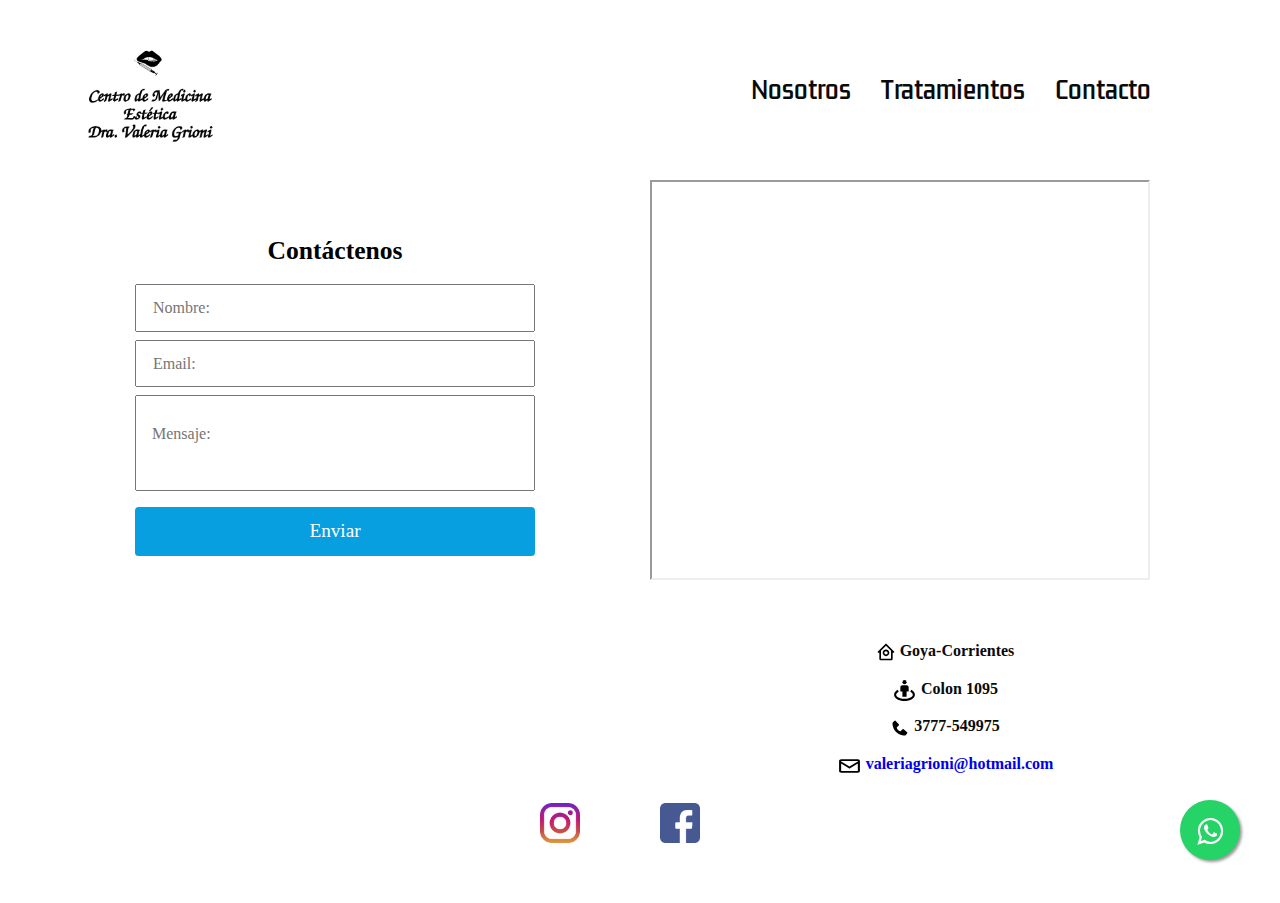
<file: pages/contacto.html>
<!DOCTYPE html>
<html lang="en">
<head>
    <meta charset="UTF-8">
    <meta http-equiv="X-UA-Compatible" content="IE=edge">
    <meta name="viewport" content="width=device-width, initial-scale=1.0">
    <title>Dra Valeria Grioni</title>
	<link href="../css/estilos.css" rel="stylesheet" type="text/css" />	
	<link rel="stylesheet" href="https://maxcdn.bootstrapcdn.com/font-awesome/4.5.0/css/font-awesome.min.css"/>
	<link rel="preconnect" href="https://fonts.googleapis.com">
	<link rel="preconnect" href="https://fonts.gstatic.com" crossorigin>
	<link href="https://fonts.googleapis.com/css2?family=Kdam+Thmor+Pro&display=swap" rel="stylesheet"> 
    <link href='https://unpkg.com/boxicons@2.1.1/css/boxicons.min.css' rel='stylesheet'>
</head>
<body class="color-change-2x">	
	<header class="header">
		<div class="header__content">
			    <a href="../index.html"class="content__logo">
					<img src="../images/logo1.png">
				</a>		
		   <nav class="navbar">
                <input type="checkbox" id="checkbox_toggle" />
       		    <label for="checkbox_toggle" class="hamburger">&#9776;</label>		
		 		<ul class="content__navbar">
					<li><a href="../pages/nosotros.html">Nosotros</a></li>
					<li><a href="../pages/tratamientos.html">Tratamientos</a></li>									
					<li><a href="../pages/contacto.html">Contacto</a></li>	
				</ul>			
		   </nav>
		</div>				
	</header>
    <main>
        <div class="contacto">
            
            <div class="grid__contacto">
                <div class="grid__contacto__datos">
                    <ul class="datos">
                        <li><img class="alineado" src="../images/bx-home-circle.svg" width="20px" height="20px" alt=""> Goya-Corrientes</li>
                        <li><img class="alineado" src="../images/bx-street-view.svg" width="25px" height="25px" alt=""> Colon 1095</li>
                        <li><img class="alineado" src="../images/bxs-phone.svg" width="20px" height="20px" alt=""> 3777-549975</li>
                        <li> 
                            <img class="alineado" src="../images/bx-envelope.svg" width="25px" height="20px" alt="">
                            <a href="mailto:valeriagrioni@hotmail.com">valeriagrioni@hotmail.com</a>                               
                        </li>
                    </ul>
                </div>
                <div class="grid__contacto__form">
                    <div class="form">
                        <form action="https://formspree.io/f/mrgjdbjo"
                            method="POST" target="_blank">
                        </form>
                
                        <div class="container">
                            <h2 class="form__tittle">Contáctenos</h2>
                            <input type="text" class="form__input" placeholder="Nombre:" name="name">
                            <input type="email" class="form__input" placeholder="Email:" name="email">
                            <textarea class="form__input form__input--message" placeholder="Mensaje:" name="message"></textarea>
                            <input type="submit" value="Enviar" class="form__cta">
                
                   
                        </div>
                    </div>   
                </div>
                <div class="grid__contacto__mapa">
                    <div class="mapa">
                        <iframe src="https://www.google.com/maps/embed?pb=!1m18!1m12!1m3!1d1343.518977510238!2d-59.2667688839877!3d-29.1453047895496!2m3!1f0!2f0!3f0!3m2!1i1024!2i768!4f13.1!3m3!1m2!1s0x944e856d92e0f3ad%3A0x7916eb61de4bf6ac!2sIME%20DRA%20GRIONI!5e0!3m2!1ses!2sar!4v1654545881257!5m2!1ses!2sar"width="500" height="400"></iframe>
                    </div> 
                </div>
            </div>                  
        </div>        
    </main>
    <footer>   
        
        
        <div class="icon">
            <a href="http://www.instagram.com/ime_grioni?igshid=YmMyMTA2M2Y=" target="_blank">
                
                <img src="../images/instagram.png" width="40" height="40">
            </a>

        </div>

        <div class="icon">
            <a href="http://www.facebook.com/343674529743209/photos/a.343674549743207/343674579743204/?__tn__=%3C" target="_blank">
                
                <img src="../images/facebook.png" width="40" height="40" alt="">
            </a>
        </div>        
        <a href="https://api.whatsapp.com/send?phone=543777549975" class="float" target="_blank">
            <i class="fa fa-whatsapp my-float"></i>
        </a>
        </div>
    </footer>   
</body>
</html>
</file>
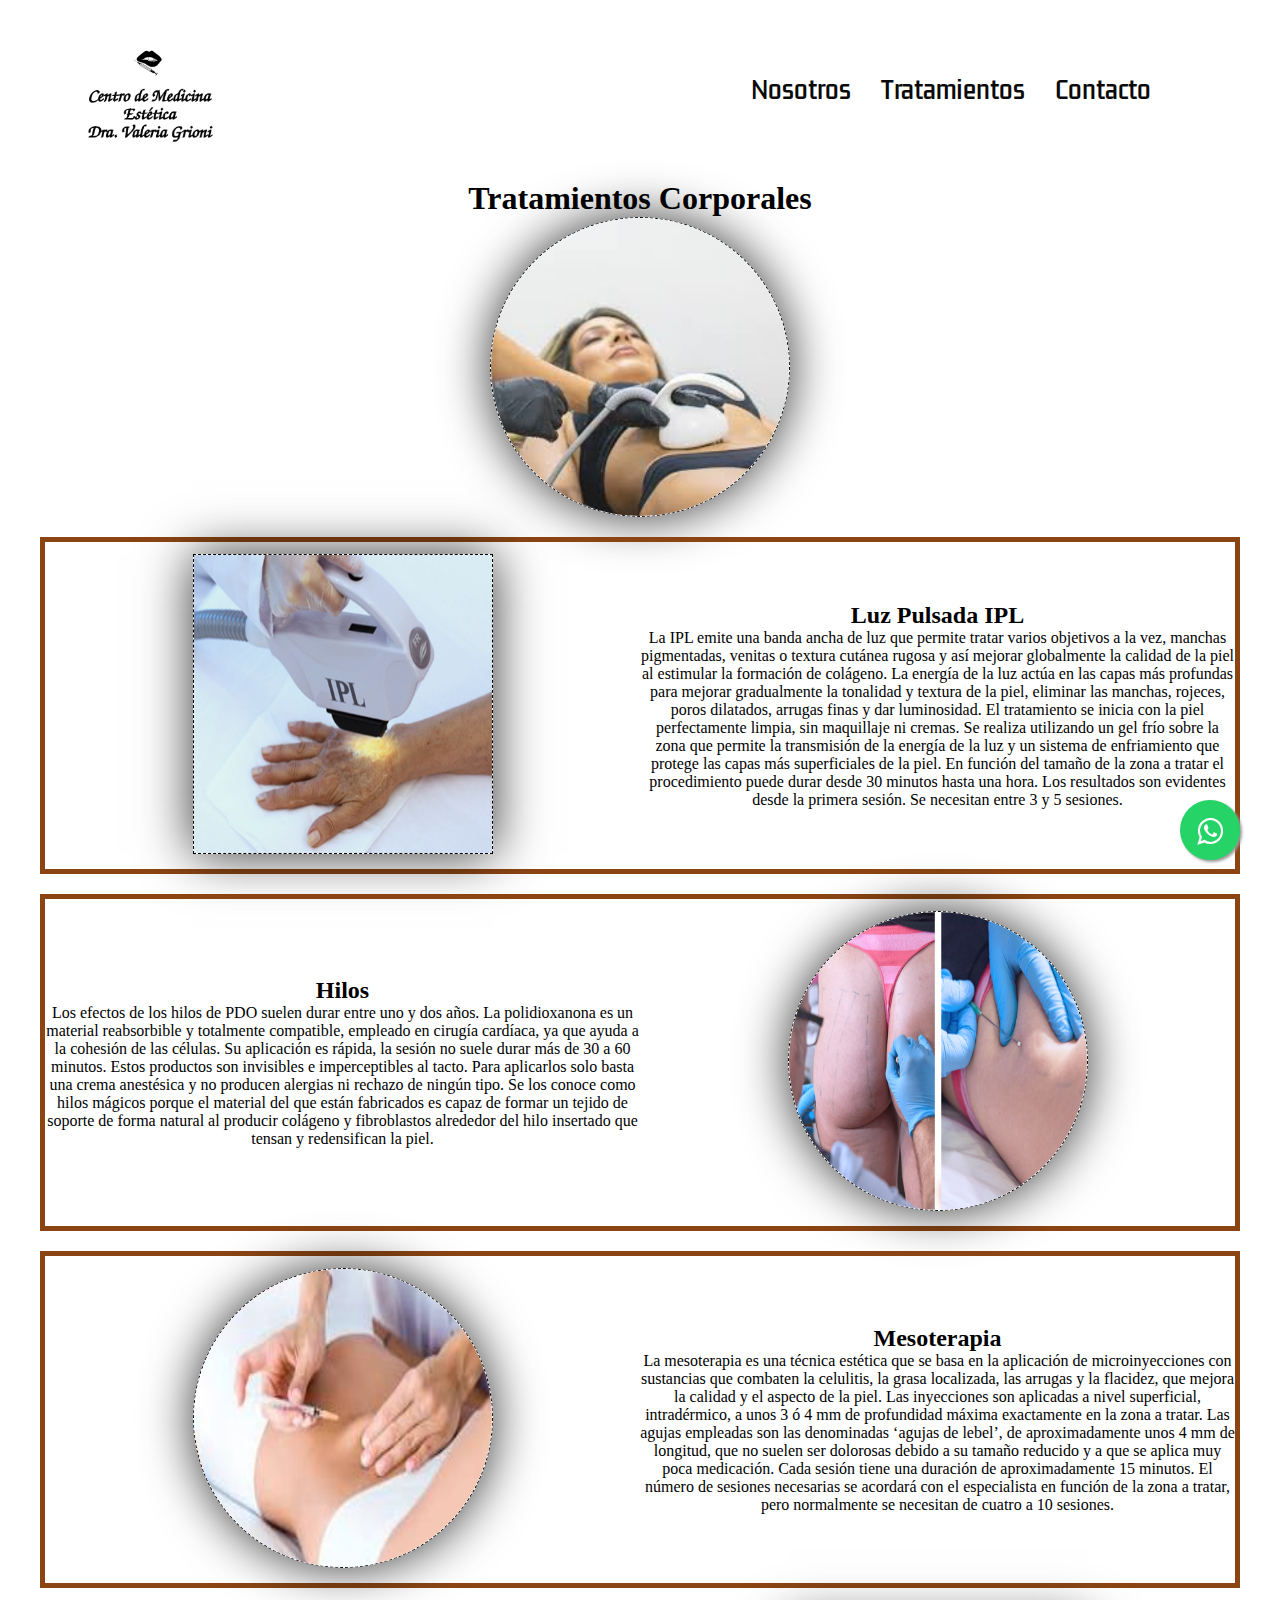
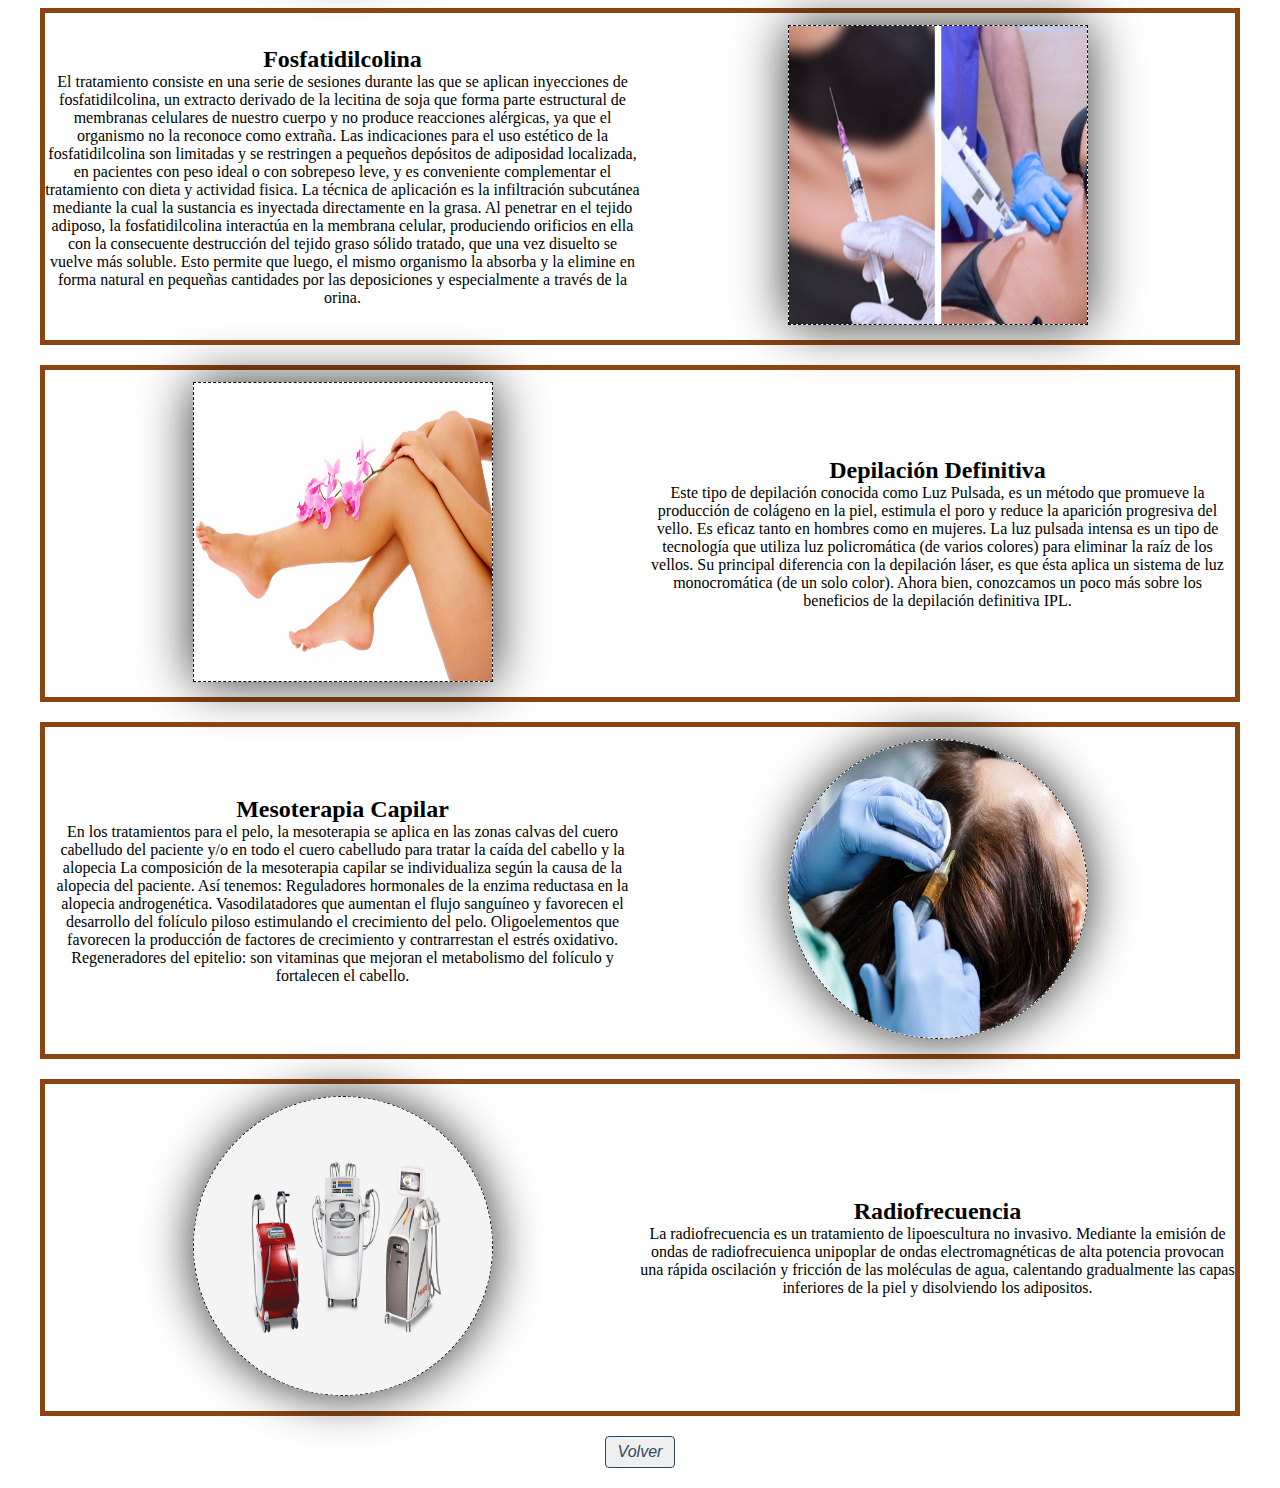
<file: pages/corporales.html>
<!DOCTYPE html>
<html lang="en">
<head>
    <meta charset="UTF-8">
    <meta http-equiv="X-UA-Compatible" content="IE=edge">
    <meta name="viewport" content="width=device-width, initial-scale=1.0">
    <title>Dra Valeria Grioni</title>
	<link href="../css/estilos.css" rel="stylesheet" type="text/css" />	
	<link rel="stylesheet" href="https://maxcdn.bootstrapcdn.com/font-awesome/4.5.0/css/font-awesome.min.css"/>
	<link rel="preconnect" href="https://fonts.googleapis.com">
	<link rel="preconnect" href="https://fonts.gstatic.com" crossorigin>
	<link href="https://fonts.googleapis.com/css2?family=Kdam+Thmor+Pro&display=swap" rel="stylesheet"> 
    <link href='https://unpkg.com/boxicons@2.1.1/css/boxicons.min.css' rel='stylesheet'>
</head>
<body class="color-change-2x">	
	<header class="header">
		<div class="header__content">
			    <a href="../index.html"class="content__logo">
					<img src="../images/logo1.png">
				</a>		
		   <nav class="navbar">
                <input type="checkbox" id="checkbox_toggle" />
       		    <label for="checkbox_toggle" class="hamburger">&#9776;</label>		
		 		<ul class="content__navbar">
					<li><a href="../pages/nosotros.html">Nosotros</a></li>
					<li><a href="../pages/tratamientos.html">Tratamientos</a></li>									
					<li><a href="../pages/contacto.html">Contacto</a></li>	
				</ul>			
		   </nav>
		</div>				
	</header>
    <main>
        <div class="grid__faciales">
            
            <div class="grid__faciales_titulo">
                <h1>Tratamientos Corporales </h1>
                <img class="circulo__fac" src="../images/images4.jpeg"/>
            </div>
            
            <div class="grid__faciales__item">
                <div class="grid__faciales__item__text">
                    <h2>Luz Pulsada IPL</h2>
                    <p>La IPL emite una banda ancha de luz que permite tratar varios objetivos a la vez, manchas pigmentadas, venitas o textura cutánea rugosa y así mejorar globalmente la calidad de la piel al estimular la formación de colágeno. La energía de la luz actúa en las capas más profundas para mejorar gradualmente la tonalidad y textura de la piel, eliminar las manchas, rojeces, poros dilatados, arrugas finas y dar luminosidad.
                        El tratamiento se inicia con la piel perfectamente limpia, sin maquillaje ni cremas. Se realiza utilizando un gel frío sobre la zona que permite la transmisión de la energía de la luz y un sistema de enfriamiento que protege las capas más superficiales de la piel.
                        En función del tamaño de la zona a tratar el procedimiento puede durar desde 30 minutos hasta una hora. Los resultados son evidentes desde la primera sesión. Se necesitan entre 3 y 5 sesiones.
                    </p>
                </div>
                <div class="grid__faciales__item__ima">
                    <img class="rect__fac" src="../images/trat-ipl.png"/>
                </div>
            </div>
            <div class="grid__faciales__item">
                <div class="grid__faciales__item__ima">
                    <h2>Hilos</h2>
                    <p>Los efectos de los hilos de PDO suelen durar entre uno y dos años. La polidioxanona es un material reabsorbible y totalmente compatible, empleado en cirugía cardíaca, ya que ayuda a la cohesión de las células.
                        Su aplicación es rápida, la sesión no suele durar más de 30 a 60 minutos. Estos productos son invisibles e imperceptibles al tacto. Para aplicarlos solo basta una crema anestésica y no producen alergias ni rechazo de ningún tipo. Se los conoce como hilos mágicos porque el material del que están fabricados es capaz de formar un tejido de soporte de forma natural al producir colágeno y fibroblastos alrededor del hilo insertado que tensan y redensifican la piel.
                    </p>
                </div>
                <div class="grid__faciales__item__text">
                    <img class="circulo__fac" src="../images/trat-hilos.png"/>
                </div>
            </div>            
            <div class="grid__faciales__item">
                <div class="grid__faciales__item__text">
                    <h2>Mesoterapia</h2>
                    <p>La mesoterapia es una técnica estética que se basa en la aplicación de microinyecciones con sustancias que combaten la celulitis, la grasa localizada, las arrugas y la flacidez, que mejora la calidad y el aspecto de la piel.
                        Las inyecciones son aplicadas a nivel superficial, intradérmico, a unos 3 ó 4 mm de profundidad máxima exactamente en la zona a tratar. Las agujas empleadas son las denominadas ‘agujas de lebel’, de aproximadamente unos 4 mm de longitud, que no suelen ser dolorosas debido a su tamaño reducido y a que se aplica muy poca medicación.
                        Cada sesión tiene una duración de aproximadamente 15 minutos. El número de sesiones necesarias se acordará con el especialista en función de la zona a tratar, pero normalmente se necesitan de cuatro a 10 sesiones.
                    </p>
                </div>
                <div class="grid__faciales__item__ima">
                    <img class="circulo__fac" src="../images/meso.jpeg"/>
                </div>
            </div>
            <div class="grid__faciales__item">
                <div class="grid__faciales__item__ima">
                    <h2>Fosfatidilcolina</h2>
                    <p>El tratamiento consiste en una serie de sesiones durante las que se aplican inyecciones de fosfatidilcolina, un extracto derivado de la lecitina de soja que forma parte estructural de membranas celulares de nuestro cuerpo y no produce reacciones alérgicas, ya que el organismo no la reconoce como extraña.
                       Las indicaciones para el uso estético de la fosfatidilcolina son limitadas y se restringen a pequeños depósitos de adiposidad localizada, en pacientes con peso ideal o con sobrepeso leve, y es conveniente complementar el tratamiento con dieta y actividad fisica.
                       La técnica de aplicación es la infiltración subcutánea mediante la cual la sustancia es inyectada directamente en la grasa. Al penetrar en el tejido adiposo, la fosfatidilcolina interactúa en la membrana celular, produciendo orificios en ella con la consecuente destrucción del tejido graso sólido tratado, que una vez disuelto se vuelve más soluble. Esto permite que luego, el mismo organismo la absorba y la elimine en forma natural en pequeñas cantidades por las deposiciones y especialmente a través de la orina.
                    </p>
                </div>
                <div class="grid__faciales__item__text">
                    <img class="rect__fac" src="../images/trat-fosfatidilcolina.png"/>
                </div>
            </div>
            <div class="grid__faciales__item">
                <div class="grid__faciales__item__text">
                    <h2>Depilación Definitiva</h2>
                    <p>Este tipo de depilación conocida como Luz Pulsada, es un método que promueve la producción de colágeno en la piel, estimula el poro y reduce la aparición progresiva del vello. Es eficaz tanto en hombres como en mujeres. La luz pulsada intensa es un tipo de tecnología que utiliza luz policromática (de varios colores) para eliminar la raíz de los vellos. Su principal diferencia con la depilación láser, es que ésta aplica un sistema de luz monocromática (de un solo color). Ahora bien, conozcamos un poco más sobre los beneficios de la depilación definitiva IPL.</p>
                </div>
                <div class="grid__faciales__item__ima">
                    <img class="rect__fac" src="../images/depi.png"/>
                </div>
            </div>
            <div class="grid__faciales__item">
                <div class="grid__faciales__item__ima">
                    <h2>Mesoterapia Capilar</h2>
                    <p> En los tratamientos para el pelo, la mesoterapia se aplica en las zonas calvas del cuero cabelludo del paciente y/o en todo el cuero cabelludo para tratar la caída del cabello y la alopecia
                        La composición de la mesoterapia capilar se individualiza según la causa de la alopecia del paciente. Así tenemos:
                        Reguladores hormonales de la enzima reductasa en la alopecia androgenética.
                        Vasodilatadores que aumentan el flujo sanguíneo y favorecen el desarrollo del folículo piloso estimulando el crecimiento del pelo.
                        Oligoelementos que favorecen la producción de factores de crecimiento y contrarrestan el estrés oxidativo.
                        Regeneradores del epitelio: son vitaminas que mejoran el metabolismo del folículo y fortalecen el cabello.
                    </p>
                </div>
                <div class="grid__faciales__item__text">
                    <img class="circulo__fac" src="../images/tratamiento_mesoterapia_capilar.jpg"/>
                </div>
            </div>
            <div class="grid__faciales__item">
                <div class="grid__faciales__item__text">
                    <h2>Radiofrecuencia</h2>
                    <p>La radiofrecuencia es un tratamiento de lipoescultura no invasivo. Mediante la emisión de ondas de radiofrecuienca unipoplar de ondas electromagnéticas de alta potencia provocan una rápida oscilación y fricción de las moléculas de agua, calentando gradualmente las capas inferiores de la piel y disolviendo los adipositos.</p>
                </div>
                <div class="grid__faciales__item__ima">
                    <img class="circulo__fac" src="../images/radiofrecuencia.jpg"/>               
                </div>               
            </div>
            <div class="grid__faciales__boton">
                <a href="../pages/tratamientos.html">
                    <button class="btn__borde" type="button">Volver</button>
                </a>
            </div>
        </div>
    </main>

    <footer>
        
		<div class="grid__index__footer">
			<div class="grid__index__footer">
                
				<a href="https://api.whatsapp.com/send?phone=543777549975" class="float" target="_blank">
					<i class="fa fa-whatsapp my-float"></i>		
				</a>
			</div>	
		</div>
	</footer>

    
</body>
</html>
</file>
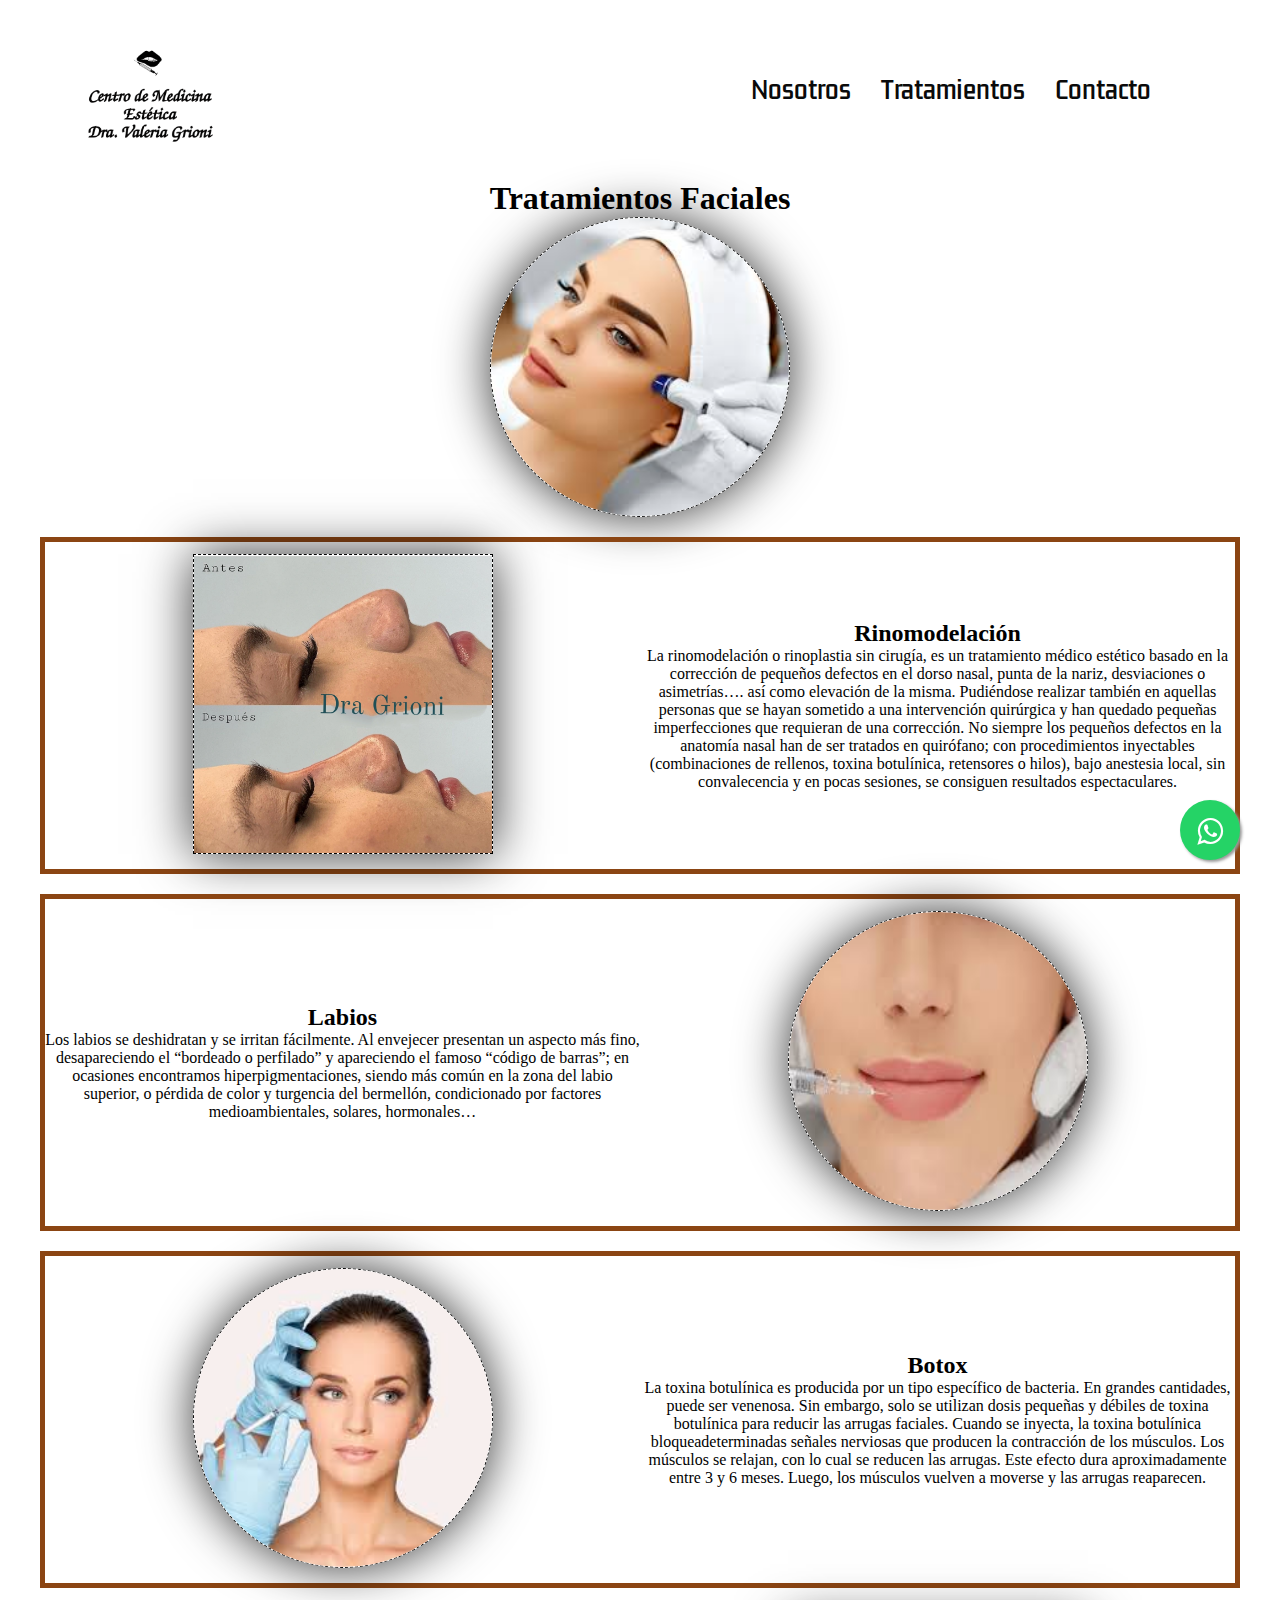
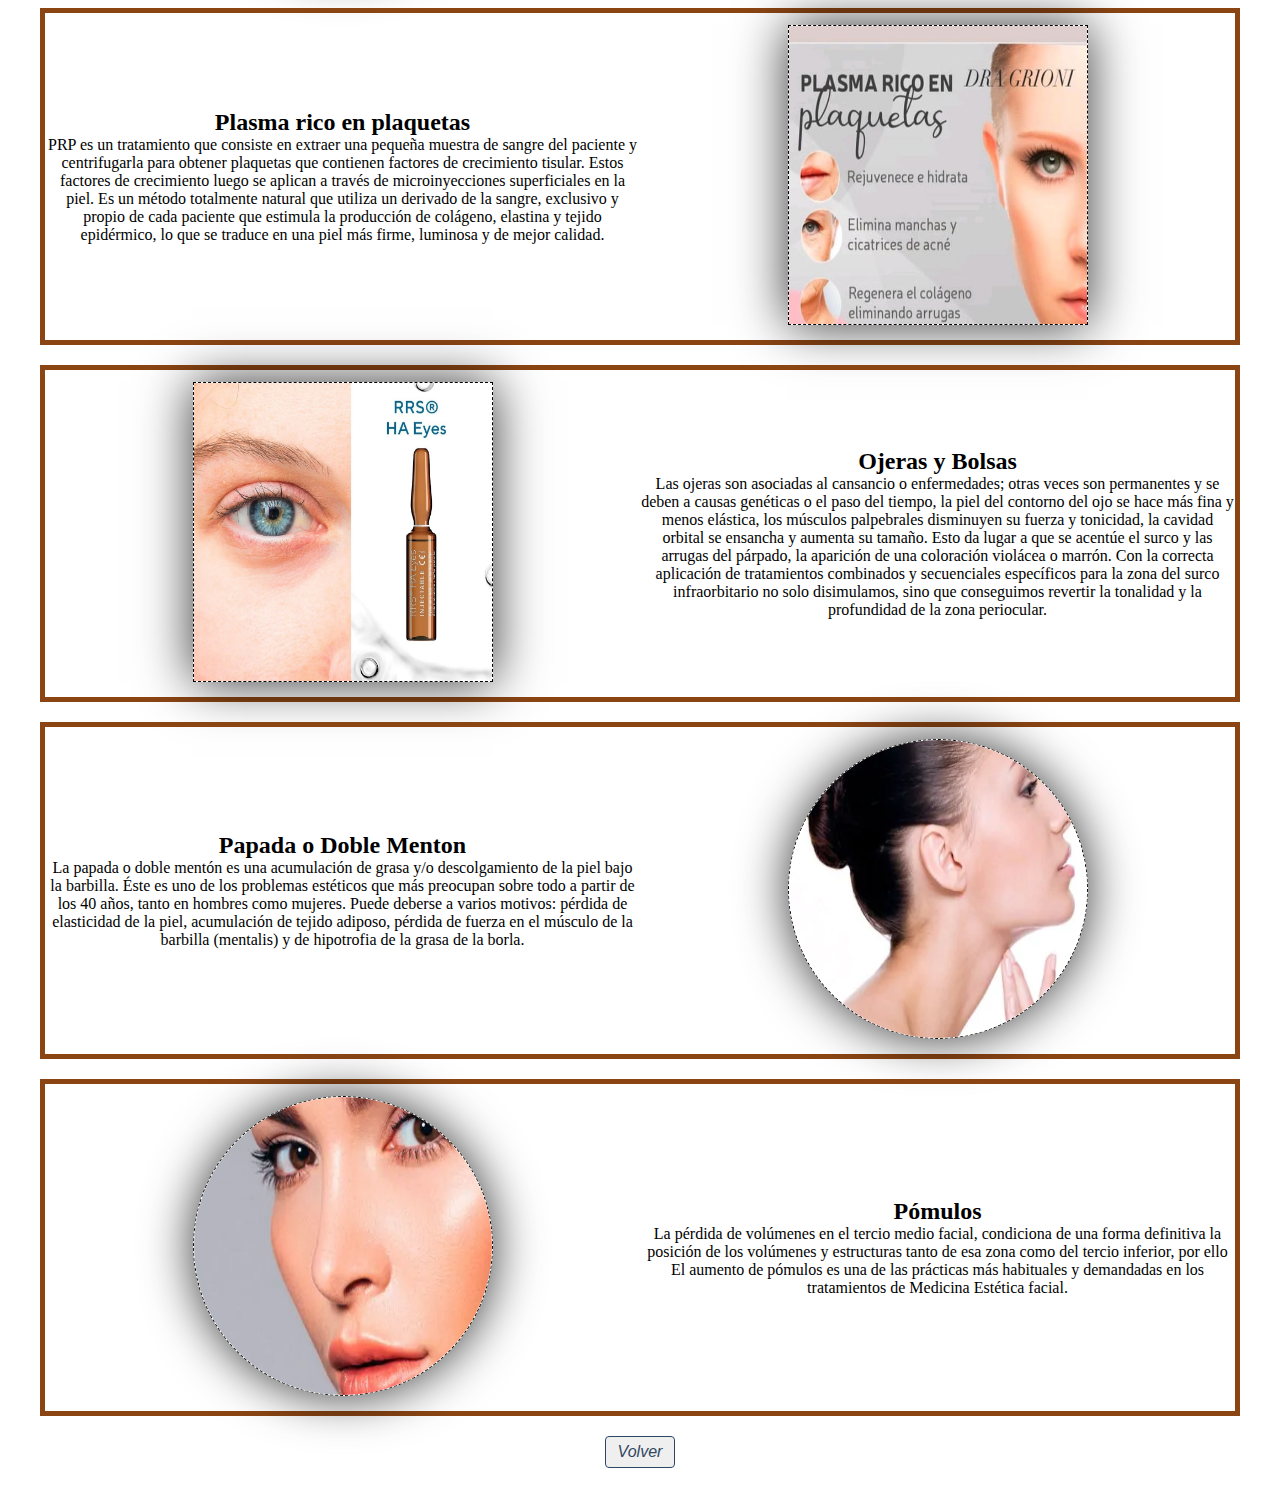
<file: pages/faciales.html>
<!DOCTYPE html>
<html lang="en">
<head>
    <meta charset="UTF-8">
    <meta http-equiv="X-UA-Compatible" content="IE=edge">
    <meta name="viewport" content="width=device-width, initial-scale=1.0">
    <title>Dra Valeria Grioni</title>
	<link href="../css/estilos.css" rel="stylesheet" type="text/css" />	
	<link rel="stylesheet" href="https://maxcdn.bootstrapcdn.com/font-awesome/4.5.0/css/font-awesome.min.css"/>
	<link rel="preconnect" href="https://fonts.googleapis.com">
	<link rel="preconnect" href="https://fonts.gstatic.com" crossorigin>
	<link href="https://fonts.googleapis.com/css2?family=Kdam+Thmor+Pro&display=swap" rel="stylesheet"> 
    <link href='https://unpkg.com/boxicons@2.1.1/css/boxicons.min.css' rel='stylesheet'>
</head>
<body class="color-change-2x">	
	<header class="header">
		<div class="header__content">
			    <a href="../index.html"class="content__logo">
					<img src="../images/logo1.png">
				</a>		
		   <nav class="navbar">
                <input type="checkbox" id="checkbox_toggle" />
       		    <label for="checkbox_toggle" class="hamburger">&#9776;</label>		
		 		<ul class="content__navbar">
					<li><a href="../pages/nosotros.html">Nosotros</a></li>
					<li><a href="../pages/tratamientos.html">Tratamientos</a></li>									
					<li><a href="../pages/contacto.html">Contacto</a></li>	
				</ul>			
		   </nav>
		</div>				
	</header>
    <main>
        <div class="grid__faciales">
            
            <div class="grid__faciales_titulo">
                <h1>Tratamientos Faciales</h1>
                <img class="circulo__fac" src="../images/faciales3.png"/>
            </div>
            
            <div class="grid__faciales__item">
                <div class="grid__faciales__item__text">
                    <h2>Rinomodelación</h2>
                    <p>La rinomodelación o rinoplastia sin cirugía, es un tratamiento médico estético basado en la corrección de pequeños defectos en el dorso nasal, punta de la nariz, desviaciones o asimetrías…. así como elevación de la misma. Pudiéndose realizar también en aquellas personas que se hayan sometido a una intervención quirúrgica y han quedado pequeñas imperfecciones que requieran de una corrección. No siempre los pequeños defectos en la anatomía nasal han de ser tratados en quirófano; con procedimientos inyectables (combinaciones de rellenos, toxina botulínica, retensores o hilos), bajo anestesia local, sin convalecencia y en pocas sesiones, se consiguen resultados espectaculares.</p>
                </div>
                <div class="grid__faciales__item__ima">
                    <img class="rect__fac" src="../images/rino1.png"/>
                </div>
            </div>
            <div class="grid__faciales__item">
                <div class="grid__faciales__item__ima">
                    <h2>Labios</h2>
                    <p>Los labios se deshidratan y se irritan fácilmente. Al envejecer presentan un aspecto más fino, desapareciendo el “bordeado o perfilado” y apareciendo el famoso “código de barras”; en ocasiones encontramos hiperpigmentaciones, siendo más común en la zona del labio superior, o pérdida de color y turgencia del bermellón, condicionado por factores medioambientales, solares, hormonales… </p>
                </div>
                <div class="grid__faciales__item__text">
                    <img class="circulo__fac" src="../images/labios1.png"/>
                </div>
            </div>            
            <div class="grid__faciales__item">
                <div class="grid__faciales__item__text">
                    <h2>Botox</h2>
                    <p>La toxina botulínica es producida por un tipo específico de bacteria. En grandes cantidades, puede ser venenosa. Sin embargo, solo se utilizan dosis pequeñas y débiles de toxina botulínica para reducir las arrugas faciales.
                    Cuando se inyecta, la toxina botulínica bloqueadeterminadas señales nerviosas que producen la contracción de los músculos. Los músculos se relajan, con lo cual se reducen las arrugas. Este efecto dura aproximadamente entre 3 y 6 meses. Luego, los músculos vuelven a moverse y las arrugas reaparecen.</p>
                </div>
                <div class="grid__faciales__item__ima">
                    <img class="circulo__fac" src="../images/botox.png"/>
                </div>
            </div>
            <div class="grid__faciales__item">
                <div class="grid__faciales__item__ima">
                    <h2>Plasma rico en plaquetas</h2>
                    <p>PRP es un tratamiento que consiste en extraer una pequeña muestra de sangre del paciente y centrifugarla para obtener plaquetas que contienen factores de crecimiento tisular. Estos factores de crecimiento luego se aplican a través de microinyecciones superficiales en la piel.  Es un método totalmente natural que utiliza un derivado de la sangre, exclusivo y propio de cada paciente que estimula la producción de colágeno, elastina y tejido epidérmico, lo que se traduce en una piel más firme, luminosa y de mejor calidad.</p>
                </div>
                <div class="grid__faciales__item__text">
                    <img class="rect__fac" src="../images/plasma5.png"/>
                </div>
            </div>
            <div class="grid__faciales__item">
                <div class="grid__faciales__item__text">
                    <h2>Ojeras y Bolsas</h2>
                    <p>Las ojeras son asociadas al cansancio o enfermedades; otras veces son permanentes y se deben a causas genéticas o el paso del tiempo, la piel del contorno del ojo se hace más fina y menos elástica, los músculos palpebrales disminuyen su fuerza y tonicidad, la cavidad orbital se ensancha y aumenta su tamaño. Esto da lugar a que se acentúe el surco y las arrugas del párpado, la aparición de una coloración violácea o marrón. Con la correcta aplicación de tratamientos combinados y secuenciales específicos para la zona del surco infraorbitario no solo disimulamos, sino que conseguimos revertir la tonalidad y la profundidad de la zona periocular.</p>
                </div>
                <div class="grid__faciales__item__ima">
                    <img class="rect__fac" src="../images/1655128977168.jpg"/>
                </div>
            </div>
            <div class="grid__faciales__item">
                <div class="grid__faciales__item__ima">
                    <h2>Papada o Doble Menton</h2>
                    <p>La papada o doble mentón es una acumulación de grasa y/o descolgamiento de la piel bajo la barbilla. Éste es uno de los problemas estéticos que más preocupan sobre todo a partir de los 40 años, tanto en hombres como mujeres. Puede deberse a varios motivos: pérdida de elasticidad de la piel, acumulación de tejido adiposo, pérdida de fuerza en el músculo de la barbilla (mentalis) y de hipotrofia de la grasa de la borla. </p>
                </div>
                <div class="grid__faciales__item__text">
                    <img class="circulo__fac" src="../images/papada.webp"/>
                </div>
            </div>
            <div class="grid__faciales__item">
                <div class="grid__faciales__item__text">
                    <h2>Pómulos</h2>
                    <p>La pérdida de volúmenes en el tercio medio facial, condiciona de una forma definitiva la posición de los volúmenes y estructuras tanto de esa zona como del tercio inferior, por ello El aumento de pómulos es una de las prácticas más habituales y demandadas en los tratamientos de Medicina Estética facial.</p>
                </div>
                <div class="grid__faciales__item__ima">
                    <img class="circulo__fac" src="../images/pomulos.webp"/>               
                </div>               
            </div>
            <div class="grid__faciales__boton">
                <a href="../pages/tratamientos.html">
                    <button class="btn__borde" type="button">Volver</button>
                </a>
            </div>
        </div>
    </main>

    <footer>
        
		<div class="grid__index__footer">
			<div class="grid__index__footer">
                
				<a href="https://api.whatsapp.com/send?phone=543777549975" class="float" target="_blank">
					<i class="fa fa-whatsapp my-float"></i>		
				</a>
			</div>	
		</div>
	</footer>

    
</body>
</html>
</file>
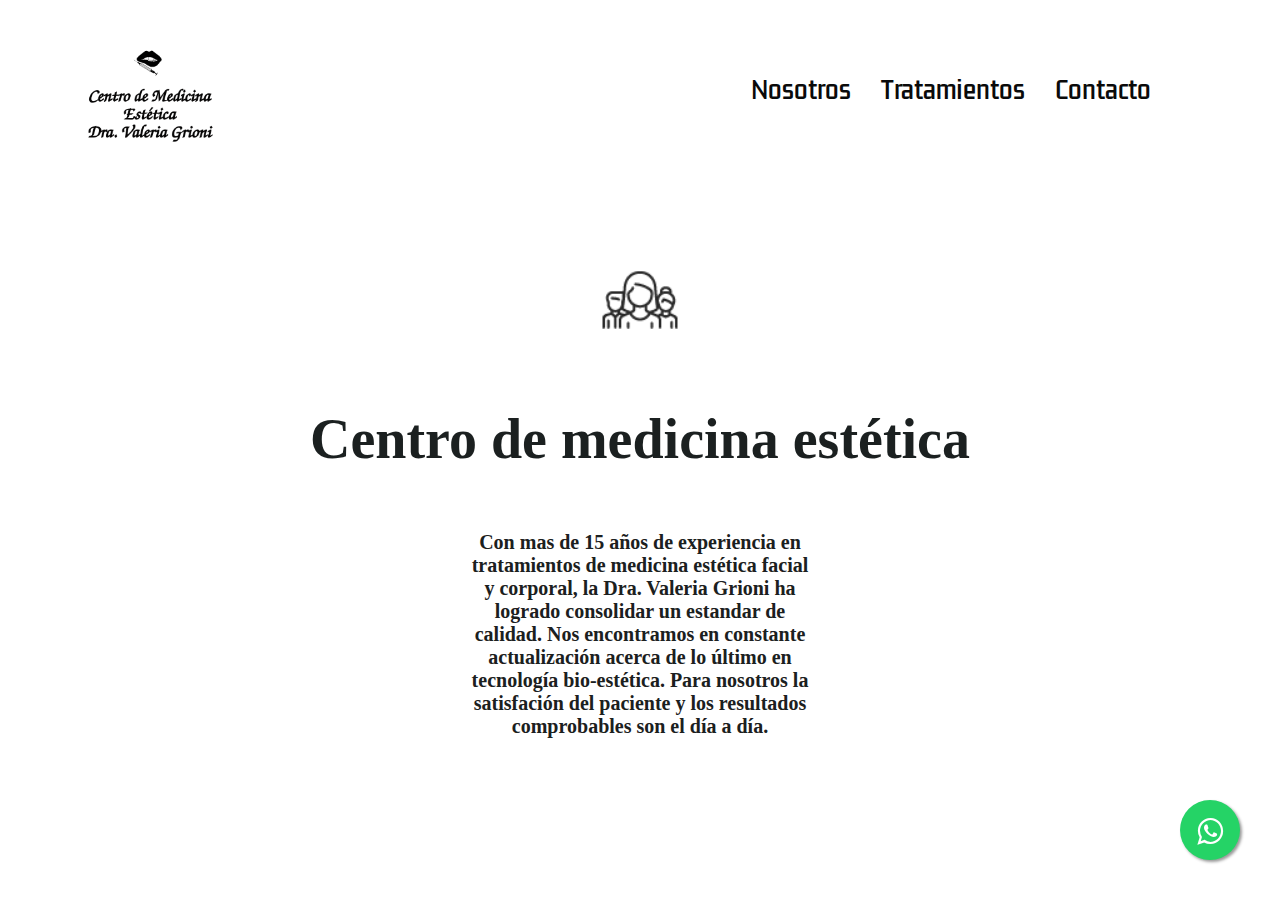
<file: pages/nosotros.html>
<!DOCTYPE html>
<html lang="en">
<head>
    <meta charset="UTF-8">
    <meta http-equiv="X-UA-Compatible" content="IE=edge">
    <meta name="viewport" content="width=device-width, initial-scale=1.0">
    <title>Dra Valeria Grioni</title>
	<link href="../css/estilos.css" rel="stylesheet" type="text/css" />	
	<link rel="stylesheet" href="https://maxcdn.bootstrapcdn.com/font-awesome/4.5.0/css/font-awesome.min.css"/>
	<link rel="preconnect" href="https://fonts.googleapis.com">
	<link rel="preconnect" href="https://fonts.gstatic.com" crossorigin>
	<link href="https://fonts.googleapis.com/css2?family=Kdam+Thmor+Pro&display=swap" rel="stylesheet"> 
</head>
<body class="color-change-2x">	
	<header class="header">
		<div class="header__content">
			    <a href="../index.html"class="content__logo">
					<img src="../images/logo1.png">
				</a>		
		   <nav class="navbar">
				<input type="checkbox" id="checkbox_toggle" />
       			<label for="checkbox_toggle" class="hamburger">&#9776;</label>		
		 		<ul class="content__navbar">
					<li><a href="../pages/nosotros.html">Nosotros</a></li>
					<li><a href="../pages/tratamientos.html">Tratamientos</a></li>									
					<li><a href="../pages/contacto.html">Contacto</a></li>	
				</ul>			
		   </nav>
		</div>				
	</header>
    <main>
        <div class="texto__nosotros">
            <img src="../images/ico-equipo.png" width="80" height="80"/>
            <h1 class="texto" id="tracking-in-contract-bck-top">Centro de medicina estética</h1>        
             <p id="tracking-in-contract-bck-bottom"> Con mas de 15 años de experiencia en tratamientos de medicina estética facial y corporal, la Dra. Valeria Grioni ha logrado consolidar un estandar de calidad.                
             Nos encontramos en constante actualización acerca de lo último en tecnología bio-estética. Para nosotros la satisfación del paciente y los resultados comprobables son el día a día.</span>
             </p>
        </div>
    </main>


	<footer>
		<a href="https://api.whatsapp.com/send?phone=543777549975" class="float" target="_blank">
			<i class="fa fa-whatsapp my-float"></i>		
		</a>
	</footer>
	
</body>
</html>
</file>
<file: css/estilos.css>
*{
	margin: 0;
	padding: 0;
  box-sizing: border-box;
}
html{
  height: 100%;
}
.facial{
  display: flex;
  margin: auto;
}
.body__corporal{
  font-family: 'Kdam Thmor Pro', sans-serif;
  background:url(../images/034\ Lemon\ Gate.png);
  display: flex;
}
.corporal{
  display: flex;
  margin: auto;
}

p{
  inline-size: auto;
}
a{
  text-decoration: none;
}
ul{
  list-style-type: none;
}

.header{
  
  padding: 20px 20px;
  box-sizing: content-box;
}
.header__content{
  font-family: 'Kdam Thmor Pro', sans-serif;
  display: flex;
  justify-content: space-between;
  width: 90vw;
  height: 140px;
  max-width: 1200px;
  margin: auto;
  padding: 20px;
}

.navbar{
  margin: auto;
  margin-right: 30px;
}


.content__navbar{
  display: flex;
  font-size: 24px;
  
}
.content__navbar li:hover {
  background-color: #4c9e9e;
  border-radius: 5px;
  transition: 0.3s ease;
 }
input[type=checkbox]{
 display: none;
} 
.hamburger {
 display: none;
 font-size: 24px;
 user-select: none;
}

.content__logo img{
  width: 130px;
  height: 130px;
  margin: auto;
}
.content__navbar li{
  margin: 0 15px;
  margin-top: auto;
}
.content__navbar li a{
  color: #0a0a0a;
}

.index__main__container{
  display: grid;
  margin: auto;
  grid-template-columns: repeat(2, 1fr);
  grid-template-rows: 350px 350px;
  max-width: 950px;
}
.index__img{
 object-fit: cover;
 padding-left: 200px;
 grid-row: 1/1;
}
.texto__index__p{
   font-family: 'Alex Brush', cursive;
   font-size: 60px;
  color: rgb(140, 57, 235);
  text-align: center;
  grid-row: 1/2;
  display: flex;
  align-items:flex-end;
  
}
.texto__index__span{
   font-family: 'Alex Brush', cursive;
   font-size: 36px;
  color: rgb(140, 57, 235);
  grid-column: 2/2;
  display: flex;
  align-items: flex-start;
  text-align: center;
}

.texto{ 
  margin: auto;
  margin: 60px;
  text-align: center;
  color: rgb(27, 32, 32);
}
.texto__nosotros{
  box-sizing: border-box;
  margin: auto;
  font-size: 28px;
  padding: 80px;
  text-align: center;
  color: rgb(27, 32, 32);
}
.texto__nosotros p{
  box-sizing: border-box;
  font-size: 20px;
  font-weight: bold;
  margin: auto;
  text-align: center;
  max-width: 350px;
}

.circulo__fac{
  box-sizing: border-box;
  margin: auto;
  border-radius: 100%;
  border:1px black dashed;
  box-shadow: 0px 0px 50px 0px rgba(0, 0, 0, 0.8);
  width: 300px;
  height: 300px;
}
.circulo__corp{
  box-sizing: border-box;
  margin: auto;
  border-radius: 100%;
  border:1px black dashed;
  box-shadow: 0px 0px 50px 0px rgba(0, 0, 0, 0.8);
  width: 300px;
  height: 300px;
}
.rect__fac{
  box-sizing: border-box;
  margin: auto;
  border:1px black dashed;
  box-shadow: 0px 0px 50px 0px rgba(0, 0, 0, 0.8);
  width: 300px;
  height: 300px;
}

.trat__faciales{
  margin: auto;
  box-sizing: border-box;
  flex-direction: row;
  flex-wrap: nowrap;
  color: azure;
}
.item {
  font-size: 1.5rem;
  line-height: 1;
  text-align: center;
  padding: 3rem;
  background: mistyrose;
  border: 3px solid tomato;
  color: tomato;
  margin: 6px;
}
.btn__borde {
  margin: auto;
  font-size: 16px;
  font-style: italic;
  padding: .375rem .75rem;
  border: 1px solid #304761;
  border-radius: .25rem;
  color: #304761;
  transition: color .15s ease-in-out,
  background-color .15s ease-in-out;
}

.btn__borde:hover, .btn-borde:active, .btn-borde:focus {
  color: rgb(248, 204, 204);
  background-color: #304761;
}
.trat__corporales{
  margin: auto;
  box-sizing: border-box;
  flex-direction: row;
  flex-wrap: nowrap;
  color: azure;
}
.float{
	position:fixed;
	width:60px;
	height:60px;
	bottom:40px;
	right:40px;
	background-color:#25d366;
	color:#FFF;
	border-radius:50px;
	text-align:center;
    font-size:30px;
	box-shadow: 2px 2px 3px #999;
    z-index:100;
}
.float:hover {
	text-decoration: none;
	color: #25d366;
  background-color:#fff;
}
.my-float{
	margin-top:16px;
}
.grid__contacto{
  display: grid;
  margin: auto;
  grid-template-columns: repeat(2,1fr);
  grid-template-rows: 1fr;
  gap: 20px;
  max-width: 1200px;
  grid-template-areas: 
    "form mapa"
    "none datos";  
}
.grid__contacto__datos{
  grid-area: datos;
  font-weight: bold;
}
.grid__contacto__form{
  grid-area: form;
}
.grid__contacto__mapa{
  grid-area: mapa;
}
.grid__faciales{
  display: grid;
  margin: auto;
  grid-template-rows: repeat(8,1fr);
  gap: 20px;
  max-width: 1200px;
}
.grid__faciales__item{
  text-align: center;
  display: grid;
  align-items: center;
  border: 5px solid saddlebrown;
  grid-template-columns: repeat(2, 1fr);
  grid-template-areas: 
    "imagen texto";
}
.grid__faciales_titulo{
  display: grid;
  text-align: center;
}
.grid__faciales__item__ima{
  grid-area: imagen;
}
.grid__faciales__item__text{
  grid-area: texto;
}
.grid__faciales__boton{
  display: grid;
  text-align: center;
  margin-bottom: 20px;
}
.form{
  margin: auto;
  box-sizing: content-box;
  background-color: #fff;
  width: 90%;
  max-width: 400px;
  max-height: 500px;
  border-radius: 1em;
  padding: 3.5em 1.5em; 
}
.container{
  width: 100%;
  display:grid;
  gap: .5em;
  grid-auto-columns: 100%;
}
.form__tittle{
  text-align: center;
  font-size: 1.6rem;
  margin-bottom: .4em;
}

.form__input{
  font-family: inherit;
  font-size: 1rem;
  padding: .8em 1em;
}
.form__input--message{
  resize: none;
  padding: 1.8em 1em;
  margin-bottom: .5em;
}
.form__cta{
  font-family: inherit;
  font-size: 1.2rem;
  background-color: #089fe0;
  color: #fff;
  border: none;
  font-weight: 400;
  padding: .7em 0;
  border-radius: .2em;
  cursor: pointer; 
}
.logo {
	position:absolute;	
	left: 150px;
	margin: top 50px;
	margin: 0;
}

footer section{
   position: absolute;
   font-family: 'Vesper Libre', serif;
   font-weight:500;
   text-decoration:none;
   color: #313131;
   margin:0 15px;
   font-size:18px;
   letter-spacing:1px
}
.mapa{
  margin: auto;
  border: 2px darkslategray;
}
.datos{  
  margin: auto;
  text-align: center;
  color: #0a0a0a;
  list-style: none;
  line-height: 1cm ;
}

.icon {
    position: relative;
    width: 80px;
    height: 80px;
    margin: 20px;
    border-radius: 50%;
    transition: all .8s;
    cursor: pointer;
}

footer{
  max-width: 1200px;
  display: flex;
  margin: auto;
  justify-content: center;

}
.alineado{
  vertical-align: middle;
}
#puff-in-center {
	-webkit-animation: puff-in-center 1.7s cubic-bezier(0.470, 0.000, 0.745, 0.715) both;
	        animation: puff-in-center 1.7s cubic-bezier(0.470, 0.000, 0.745, 0.715) both;
}
#tracking-in-contract-bck-top {
	-webkit-animation: tracking-in-contract-bck-top 1.7s cubic-bezier(0.215, 0.610, 0.355, 1.000) both;
	        animation: tracking-in-contract-bck-top 1.7s cubic-bezier(0.215, 0.610, 0.355, 1.000) both;
}
#tracking-in-contract-bck-bottom {
	-webkit-animation: tracking-in-contract-bck-bottom 1.7s cubic-bezier(0.215, 0.610, 0.355, 1.000) both;
	        animation: tracking-in-contract-bck-bottom 1.7s cubic-bezier(0.215, 0.610, 0.355, 1.000) both;
}
.color-change-2x {
	-webkit-animation: color-change-2x 2s linear infinite alternate both;
	        animation: color-change-2x 2s linear infinite alternate both;
}

@-webkit-keyframes color-change-2x {
  0% {
    background: #dbf3f5;
  }
  100% {
    background: #f2e7f8;
  }
}
@keyframes color-change-2x {
  0% {
    background: #dbf3f5;
  }
  100% {
    background: #f2e7f8;
  }
}

@-webkit-keyframes tracking-in-contract-bck-bottom {
  0% {
    letter-spacing: 1em;
    -webkit-transform: translateZ(400px) translateY(300px);
            transform: translateZ(400px) translateY(300px);
    opacity: 0;
  }
  40% {
    opacity: 0.6;
  }
  100% {
    -webkit-transform: translateZ(0) translateY(0);
            transform: translateZ(0) translateY(0);
    opacity: 1;
  }
}
@keyframes tracking-in-contract-bck-bottom {
  0% {
    letter-spacing: 1em;
    -webkit-transform: translateZ(400px) translateY(300px);
            transform: translateZ(400px) translateY(300px);
    opacity: 0;
  }
  40% {
    opacity: 0.6;
  }
  100% {
    -webkit-transform: translateZ(0) translateY(0);
            transform: translateZ(0) translateY(0);
    opacity: 1;
  }
}

@-webkit-keyframes tracking-in-contract-bck-top {
  0% {
    letter-spacing: 1em;
    -webkit-transform: translateZ(400px) translateY(-300px);
            transform: translateZ(400px) translateY(-300px);
    opacity: 0;
  }
  40% {
    opacity: 0.6;
  }
  100% {
    -webkit-transform: translateZ(0) translateY(0);
            transform: translateZ(0) translateY(0);
    opacity: 1;
  }
}
@keyframes tracking-in-contract-bck-top {
  0% {
    letter-spacing: 1em;
    -webkit-transform: translateZ(400px) translateY(-300px);
            transform: translateZ(400px) translateY(-300px);
    opacity: 0;
  }
  40% {
    opacity: 0.6;
  }
  100% {
    -webkit-transform: translateZ(0) translateY(0);
            transform: translateZ(0) translateY(0);
    opacity: 1;
  }
}

@-webkit-keyframes puff-in-center {
  0% {
    -webkit-transform: scale(2);
            transform: scale(2);
    -webkit-filter: blur(4px);
            filter: blur(4px);
    opacity: 0;
  }
  100% {
    -webkit-transform: scale(1);
            transform: scale(1);
    -webkit-filter: blur(0px);
            filter: blur(0px);
    opacity: 1;
  }
}
@keyframes puff-in-center {
  0% {
    -webkit-transform: scale(2);
            transform: scale(2);
    -webkit-filter: blur(4px);
            filter: blur(4px);
    opacity: 0;
  }
  100% {
    -webkit-transform: scale(1);
            transform: scale(1);
    -webkit-filter: blur(0px);
            filter: blur(0px);
    opacity: 1;
  }
}

@media (max-width:900px){
  
  .index__img{
    padding-left: 0%;

  }
  .texto__index__p{
    display: flex;
    flex-wrap: wrap;
    font-size: 40px;
  } 
  .texto__index__span{
    display: flex;
    flex-wrap: wrap;
    font-size: 24px;
    font-weight: bold;
  }
  .grid__contacto__mapa{
    margin: auto;
    justify-content: center;
  }
}
@media (max-width:450px){
  .form{
    padding: 3.5em 1em;
  }

  .circulo__fac{
  width: 200px;
  height: 200px;
}
.circulo__corp{
  width: 200px;
  height: 200px;
}
.rect__fac{

  width: 200px;
  height: 200px;
}
.grid__faciales__item{
  grid-template-columns: 1fr;
  grid-template-areas: 
    "imagen"
    "texto"; 
}
.grid__faciales_titulo{
  display: flex;
  flex-direction: column;
  text-align: center;
}
footer{
  max-width: 90%;
  padding: auto;
}

.texto__nosotros p{
  font-size: 16px;
}
}
@media (max-width:375px) {
  .texto{
    font-size: 26px;
    justify-content: center;
  }
}
@media (max-width: 800px){
.content__navbar { 
 display:none;
 position: absolute;
 background-color:teal;
 right: 0;
 left: 0;
 text-align: center;
 padding: 16px 0;
 }
.content__navbar li:hover{
 display: inline-block;
 background-color:#4c9e9e;
 transition: 0.3s ease;
 }
input[type=checkbox]:checked ~ 
.menu{
 display: block;
 }
.hamburger{
 display: block;
 margin-left: 300px;
 justify-items: auto;
 }
.grid__contacto{
  grid-template-columns: 1fr;
  grid-template-areas: 
    "form"
    "mapa"
    "datos";  
 }
}
</file>
